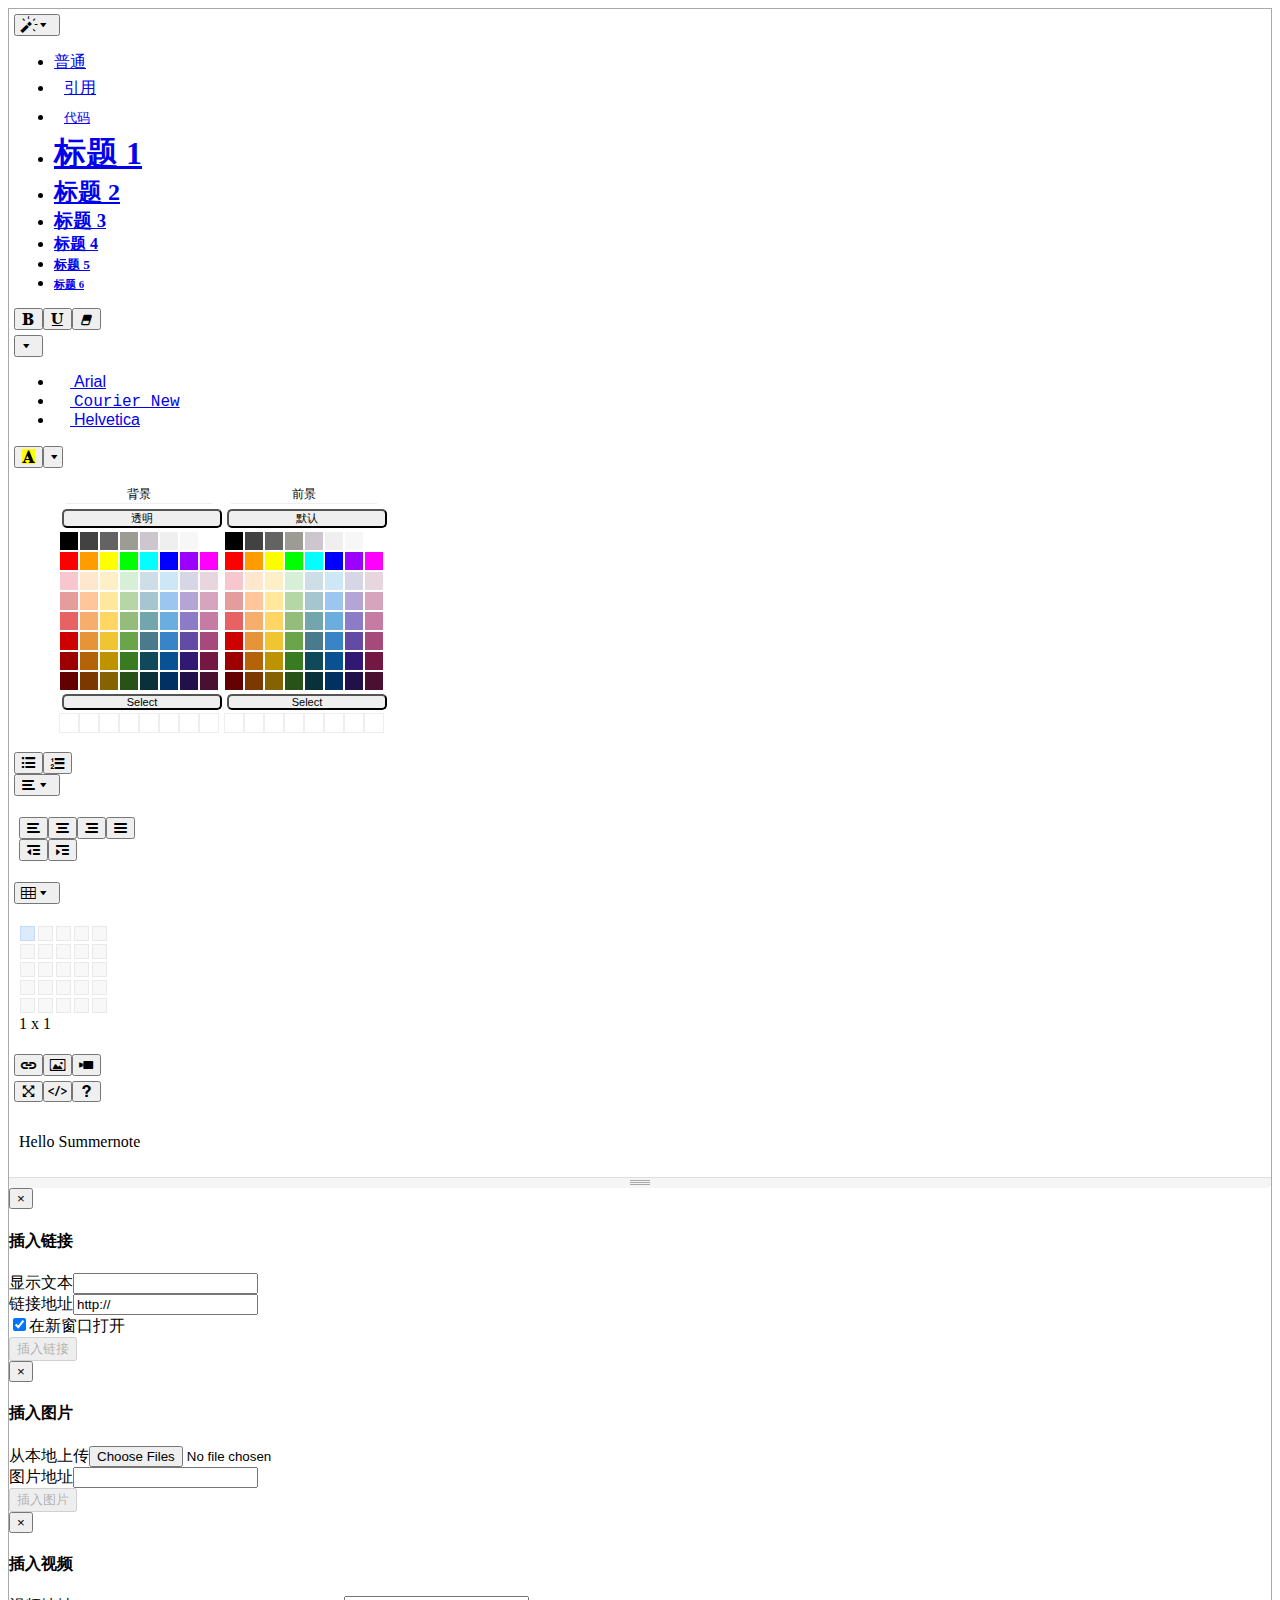
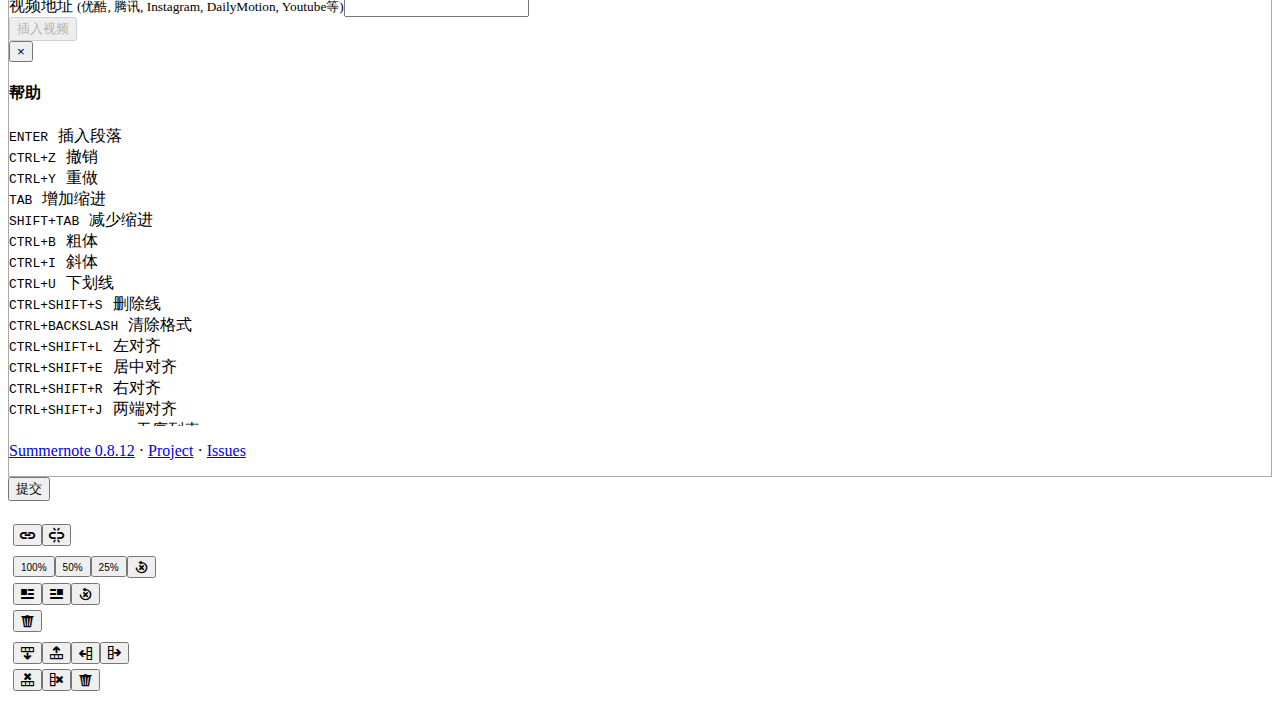
<file: web/product/kepu/upload.html>
<!DOCTYPE html>
<html lang="en">
<head>
    <meta charset="UTF-8">
    <title>上传科普产品</title>
    <link rel="stylesheet" href="http://www.jq22.com/jquery/bootstrap-3.3.4.css">
    <link href="../../dist/summernote.css" rel="stylesheet"/>
    <script src="../../js/jquery.js"></script>
    <script src="../../js/bootstrap.min.js"></script>
    <script src="../../dist/summernote.js"></script>
    <script src="../../dist/lang/summernote-zh-CN.js"></script>    <!-- 中文-->
</head>
<body>
    <div id="summernote"><p>Hello Summernote</p></div>
    <button type="button" onclick="uploadRtf();">提交</button>
    <script>
        $(document).ready(function() {
            $('#summernote').summernote({
                lang: 'zh-CN',
                callbacks:{
                    onImageUpload:function (files,editor,$editable) {
                        sendfile(files);
                    }
                }
            });
        });
        function uploadRtf() {
            var rtf = $('#summernote').summernote('code')
            var data = new FormData()
            data.append("rtfdata",rtf)
            $.ajax({
                url:'/UploadRtfServlet',
                data:data,
                type:'POST',
                cache : false,
                contentType : false,
                processData : false,
                success:function (data) {
                    console.log(data)
                },
                error:function () {
                    console.log("error")
                }
            })
        }
        function sendfile(files,editor,$editable) {
            var data = new FormData();
            data.append("ajaxFile",files[0]);
            console.log(data.get("ajaxFile"))
            $.ajax({
                url:'/UploadImgServlet',
                data:data,
                type:'POST',
                cache : false,
                contentType : false,
                processData : false,
                success:function (data) {
                    $('#summernote').summernote('insertImage',data,function ($image) {
                        $image.attr('height','200px')
                        $image.attr('width','200px')
                    })
                },
                error:function () {
                    console.log('error')
                }
            })
        }
    </script>
</body>
</html>
</file>
<file: web/dist/summernote.css>
@font-face{font-family:"summernote";font-style:normal;font-weight:normal;src:url("./font/summernote.eot?1d9aeaaff0a8939558a45be6cd52cd4c");src:url("./font/summernote.eot?1d9aeaaff0a8939558a45be6cd52cd4c#iefix") format("embedded-opentype"),url("./font/summernote.woff?1d9aeaaff0a8939558a45be6cd52cd4c") format("woff"),url("./font/summernote.ttf?1d9aeaaff0a8939558a45be6cd52cd4c") format("truetype")}[class^="note-icon-"]:before,[class*=" note-icon-"]:before{display:inline-block;font:normal normal normal 14px summernote;font-size:inherit;-webkit-font-smoothing:antialiased;text-decoration:inherit;text-rendering:auto;text-transform:none;vertical-align:middle;speak:none;-moz-osx-font-smoothing:grayscale}.note-icon-align-center:before,.note-icon-align-indent:before,.note-icon-align-justify:before,.note-icon-align-left:before,.note-icon-align-outdent:before,.note-icon-align-right:before,.note-icon-align:before,.note-icon-arrow-circle-down:before,.note-icon-arrow-circle-left:before,.note-icon-arrow-circle-right:before,.note-icon-arrow-circle-up:before,.note-icon-arrows-alt:before,.note-icon-arrows-h:before,.note-icon-arrows-v:before,.note-icon-bold:before,.note-icon-caret:before,.note-icon-chain-broken:before,.note-icon-circle:before,.note-icon-close:before,.note-icon-code:before,.note-icon-col-after:before,.note-icon-col-before:before,.note-icon-col-remove:before,.note-icon-eraser:before,.note-icon-float-left:before,.note-icon-float-none:before,.note-icon-float-right:before,.note-icon-font:before,.note-icon-frame:before,.note-icon-italic:before,.note-icon-link:before,.note-icon-magic:before,.note-icon-menu-check:before,.note-icon-minus:before,.note-icon-orderedlist:before,.note-icon-pencil:before,.note-icon-picture:before,.note-icon-question:before,.note-icon-redo:before,.note-icon-rollback:before,.note-icon-row-above:before,.note-icon-row-below:before,.note-icon-row-remove:before,.note-icon-special-character:before,.note-icon-square:before,.note-icon-strikethrough:before,.note-icon-subscript:before,.note-icon-summernote:before,.note-icon-superscript:before,.note-icon-table:before,.note-icon-text-height:before,.note-icon-trash:before,.note-icon-underline:before,.note-icon-undo:before,.note-icon-unorderedlist:before,.note-icon-video:before{display:inline-block;font-family:"summernote";font-style:normal;font-weight:normal;text-decoration:inherit}.note-icon-align-center:before{content:"\f101"}.note-icon-align-indent:before{content:"\f102"}.note-icon-align-justify:before{content:"\f103"}.note-icon-align-left:before{content:"\f104"}.note-icon-align-outdent:before{content:"\f105"}.note-icon-align-right:before{content:"\f106"}.note-icon-align:before{content:"\f107"}.note-icon-arrow-circle-down:before{content:"\f108"}.note-icon-arrow-circle-left:before{content:"\f109"}.note-icon-arrow-circle-right:before{content:"\f10a"}.note-icon-arrow-circle-up:before{content:"\f10b"}.note-icon-arrows-alt:before{content:"\f10c"}.note-icon-arrows-h:before{content:"\f10d"}.note-icon-arrows-v:before{content:"\f10e"}.note-icon-bold:before{content:"\f10f"}.note-icon-caret:before{content:"\f110"}.note-icon-chain-broken:before{content:"\f111"}.note-icon-circle:before{content:"\f112"}.note-icon-close:before{content:"\f113"}.note-icon-code:before{content:"\f114"}.note-icon-col-after:before{content:"\f115"}.note-icon-col-before:before{content:"\f116"}.note-icon-col-remove:before{content:"\f117"}.note-icon-eraser:before{content:"\f118"}.note-icon-float-left:before{content:"\f119"}.note-icon-float-none:before{content:"\f11a"}.note-icon-float-right:before{content:"\f11b"}.note-icon-font:before{content:"\f11c"}.note-icon-frame:before{content:"\f11d"}.note-icon-italic:before{content:"\f11e"}.note-icon-link:before{content:"\f11f"}.note-icon-magic:before{content:"\f120"}.note-icon-menu-check:before{content:"\f121"}.note-icon-minus:before{content:"\f122"}.note-icon-orderedlist:before{content:"\f123"}.note-icon-pencil:before{content:"\f124"}.note-icon-picture:before{content:"\f125"}.note-icon-question:before{content:"\f126"}.note-icon-redo:before{content:"\f127"}.note-icon-rollback:before{content:"\f128"}.note-icon-row-above:before{content:"\f129"}.note-icon-row-below:before{content:"\f12a"}.note-icon-row-remove:before{content:"\f12b"}.note-icon-special-character:before{content:"\f12c"}.note-icon-square:before{content:"\f12d"}.note-icon-strikethrough:before{content:"\f12e"}.note-icon-subscript:before{content:"\f12f"}.note-icon-summernote:before{content:"\f130"}.note-icon-superscript:before{content:"\f131"}.note-icon-table:before{content:"\f132"}.note-icon-text-height:before{content:"\f133"}.note-icon-trash:before{content:"\f134"}.note-icon-underline:before{content:"\f135"}.note-icon-undo:before{content:"\f136"}.note-icon-unorderedlist:before{content:"\f137"}.note-icon-video:before{content:"\f138"}.note-editor{position:relative}.note-editor .note-dropzone{position:absolute;z-index:100;display:none;color:#87cefa;background-color:#fff;opacity:.95}.note-editor .note-dropzone .note-dropzone-message{display:table-cell;font-size:28px;font-weight:700;text-align:center;vertical-align:middle}.note-editor .note-dropzone.hover{color:#098ddf}.note-editor.dragover .note-dropzone{display:table}.note-editor .note-editing-area{position:relative}.note-editor .note-editing-area .note-editable{outline:0}.note-editor .note-editing-area .note-editable sup{vertical-align:super}.note-editor .note-editing-area .note-editable sub{vertical-align:sub}.note-editor .note-editing-area img.note-float-left{margin-right:10px}.note-editor .note-editing-area img.note-float-right{margin-left:10px}.note-editor.note-frame{border:1px solid #a9a9a9}.note-editor.note-frame.codeview .note-editing-area .note-editable{display:none}.note-editor.note-frame.codeview .note-editing-area .note-codable{display:block}.note-editor.note-frame .note-editing-area{overflow:hidden}.note-editor.note-frame .note-editing-area .note-editable{padding:10px;overflow:auto;color:#000;word-wrap:break-word;background-color:#fff}.note-editor.note-frame .note-editing-area .note-editable[contenteditable="false"]{background-color:#e5e5e5}.note-editor.note-frame .note-editing-area .note-codable{display:none;width:100%;padding:10px;margin-bottom:0;font-family:Menlo,Monaco,monospace,sans-serif;font-size:14px;color:#ccc;background-color:#222;border:0;-webkit-border-radius:0;-moz-border-radius:0;border-radius:0;outline:0;box-shadow:none;-webkit-box-sizing:border-box;-moz-box-sizing:border-box;-ms-box-sizing:border-box;box-sizing:border-box;resize:none}.note-editor.note-frame.fullscreen{position:fixed;top:0;left:0;z-index:1050;width:100%!important}.note-editor.note-frame.fullscreen .note-editable{background-color:#fff}.note-editor.note-frame.fullscreen .note-resizebar{display:none}.note-editor.note-frame .note-status-output{display:block;width:100%;height:20px;margin-bottom:0;font-size:14px;line-height:1.42857143;color:#000;border:0;border-top:1px solid #e2e2e2}.note-editor.note-frame .note-status-output:empty{height:0;border-top:0 solid transparent}.note-editor.note-frame .note-status-output .pull-right{float:right!important}.note-editor.note-frame .note-status-output .text-muted{color:#777}.note-editor.note-frame .note-status-output .text-primary{color:#286090}.note-editor.note-frame .note-status-output .text-success{color:#3c763d}.note-editor.note-frame .note-status-output .text-info{color:#31708f}.note-editor.note-frame .note-status-output .text-warning{color:#8a6d3b}.note-editor.note-frame .note-status-output .text-danger{color:#a94442}.note-editor.note-frame .note-status-output .alert{padding:7px 10px 2px 10px;margin:-7px 0 0 0;color:#000;background-color:#f5f5f5;border-radius:0}.note-editor.note-frame .note-status-output .alert .note-icon{margin-right:5px}.note-editor.note-frame .note-status-output .alert-success{color:#3c763d!important;background-color:#dff0d8!important}.note-editor.note-frame .note-status-output .alert-info{color:#31708f!important;background-color:#d9edf7!important}.note-editor.note-frame .note-status-output .alert-warning{color:#8a6d3b!important;background-color:#fcf8e3!important}.note-editor.note-frame .note-status-output .alert-danger{color:#a94442!important;background-color:#f2dede!important}.note-editor.note-frame .note-statusbar{background-color:#f5f5f5;border-top:1px solid #ddd;border-bottom-right-radius:4px;border-bottom-left-radius:4px}.note-editor.note-frame .note-statusbar .note-resizebar{width:100%;height:9px;padding-top:1px;cursor:ns-resize}.note-editor.note-frame .note-statusbar .note-resizebar .note-icon-bar{width:20px;margin:1px auto;border-top:1px solid #a9a9a9}.note-editor.note-frame .note-statusbar.locked .note-resizebar{cursor:default}.note-editor.note-frame .note-statusbar.locked .note-resizebar .note-icon-bar{display:none}.note-editor.note-frame .note-placeholder{padding:10px}.note-popover.popover{max-width:none}.note-popover.popover .popover-content a{display:inline-block;max-width:200px;overflow:hidden;text-overflow:ellipsis;white-space:nowrap;vertical-align:middle}.note-popover.popover .arrow{left:20px!important}.note-toolbar{position:relative;z-index:500}.note-popover .popover-content,.panel-heading.note-toolbar{padding:0 0 5px 5px;margin:0}.note-popover .popover-content>.btn-group,.panel-heading.note-toolbar>.btn-group{margin-top:5px;margin-right:5px;margin-left:0}.note-popover .popover-content .btn-group .note-table,.panel-heading.note-toolbar .btn-group .note-table{min-width:0;padding:5px}.note-popover .popover-content .btn-group .note-table .note-dimension-picker,.panel-heading.note-toolbar .btn-group .note-table .note-dimension-picker{font-size:18px}.note-popover .popover-content .btn-group .note-table .note-dimension-picker .note-dimension-picker-mousecatcher,.panel-heading.note-toolbar .btn-group .note-table .note-dimension-picker .note-dimension-picker-mousecatcher{position:absolute!important;z-index:3;width:10em;height:10em;cursor:pointer}.note-popover .popover-content .btn-group .note-table .note-dimension-picker .note-dimension-picker-unhighlighted,.panel-heading.note-toolbar .btn-group .note-table .note-dimension-picker .note-dimension-picker-unhighlighted{position:relative!important;z-index:1;width:5em;height:5em;background:url('[data-uri]') repeat}.note-popover .popover-content .btn-group .note-table .note-dimension-picker .note-dimension-picker-highlighted,.panel-heading.note-toolbar .btn-group .note-table .note-dimension-picker .note-dimension-picker-highlighted{position:absolute!important;z-index:2;width:1em;height:1em;background:url('[data-uri]') repeat}.note-popover .popover-content .note-style .dropdown-style blockquote,.panel-heading.note-toolbar .note-style .dropdown-style blockquote,.note-popover .popover-content .note-style .dropdown-style pre,.panel-heading.note-toolbar .note-style .dropdown-style pre{padding:5px 10px;margin:0}.note-popover .popover-content .note-style .dropdown-style h1,.panel-heading.note-toolbar .note-style .dropdown-style h1,.note-popover .popover-content .note-style .dropdown-style h2,.panel-heading.note-toolbar .note-style .dropdown-style h2,.note-popover .popover-content .note-style .dropdown-style h3,.panel-heading.note-toolbar .note-style .dropdown-style h3,.note-popover .popover-content .note-style .dropdown-style h4,.panel-heading.note-toolbar .note-style .dropdown-style h4,.note-popover .popover-content .note-style .dropdown-style h5,.panel-heading.note-toolbar .note-style .dropdown-style h5,.note-popover .popover-content .note-style .dropdown-style h6,.panel-heading.note-toolbar .note-style .dropdown-style h6,.note-popover .popover-content .note-style .dropdown-style p,.panel-heading.note-toolbar .note-style .dropdown-style p{padding:0;margin:0}.note-popover .popover-content .note-color-all .dropdown-menu,.panel-heading.note-toolbar .note-color-all .dropdown-menu{min-width:337px}.note-popover .popover-content .note-color .dropdown-toggle,.panel-heading.note-toolbar .note-color .dropdown-toggle{width:20px;padding-left:5px}.note-popover .popover-content .note-color .dropdown-menu .note-palette,.panel-heading.note-toolbar .note-color .dropdown-menu .note-palette{display:inline-block;width:160px;margin:0}.note-popover .popover-content .note-color .dropdown-menu .note-palette:first-child,.panel-heading.note-toolbar .note-color .dropdown-menu .note-palette:first-child{margin:0 5px}.note-popover .popover-content .note-color .dropdown-menu .note-palette .note-palette-title,.panel-heading.note-toolbar .note-color .dropdown-menu .note-palette .note-palette-title{margin:2px 7px;font-size:12px;text-align:center;border-bottom:1px solid #eee}.note-popover .popover-content .note-color .dropdown-menu .note-palette .note-color-reset,.panel-heading.note-toolbar .note-color .dropdown-menu .note-palette .note-color-reset,.note-popover .popover-content .note-color .dropdown-menu .note-palette .note-color-select,.panel-heading.note-toolbar .note-color .dropdown-menu .note-palette .note-color-select{width:100%;padding:0 3px;margin:3px;font-size:11px;cursor:pointer;-webkit-border-radius:5px;-moz-border-radius:5px;border-radius:5px}.note-popover .popover-content .note-color .dropdown-menu .note-palette .note-color-row,.panel-heading.note-toolbar .note-color .dropdown-menu .note-palette .note-color-row{height:20px}.note-popover .popover-content .note-color .dropdown-menu .note-palette .note-color-reset:hover,.panel-heading.note-toolbar .note-color .dropdown-menu .note-palette .note-color-reset:hover{background:#eee}.note-popover .popover-content .note-color .dropdown-menu .note-palette .note-color-select-btn,.panel-heading.note-toolbar .note-color .dropdown-menu .note-palette .note-color-select-btn{display:none}.note-popover .popover-content .note-color .dropdown-menu .note-palette .note-holder-custom .note-color-btn,.panel-heading.note-toolbar .note-color .dropdown-menu .note-palette .note-holder-custom .note-color-btn{border:1px solid #eee}.note-popover .popover-content .note-para .dropdown-menu,.panel-heading.note-toolbar .note-para .dropdown-menu{min-width:216px;padding:5px}.note-popover .popover-content .note-para .dropdown-menu>div:first-child,.panel-heading.note-toolbar .note-para .dropdown-menu>div:first-child{margin-right:5px}.note-popover .popover-content .dropdown-menu,.panel-heading.note-toolbar .dropdown-menu{min-width:90px}.note-popover .popover-content .dropdown-menu.right,.panel-heading.note-toolbar .dropdown-menu.right{right:0;left:auto}.note-popover .popover-content .dropdown-menu.right::before,.panel-heading.note-toolbar .dropdown-menu.right::before{right:9px;left:auto!important}.note-popover .popover-content .dropdown-menu.right::after,.panel-heading.note-toolbar .dropdown-menu.right::after{right:10px;left:auto!important}.note-popover .popover-content .dropdown-menu.note-check li a i,.panel-heading.note-toolbar .dropdown-menu.note-check li a i{color:deepskyblue;visibility:hidden}.note-popover .popover-content .dropdown-menu.note-check li a.checked i,.panel-heading.note-toolbar .dropdown-menu.note-check li a.checked i{visibility:visible}.note-popover .popover-content .note-fontsize-10,.panel-heading.note-toolbar .note-fontsize-10{font-size:10px}.note-popover .popover-content .note-color-palette,.panel-heading.note-toolbar .note-color-palette{line-height:1}.note-popover .popover-content .note-color-palette div .note-color-btn,.panel-heading.note-toolbar .note-color-palette div .note-color-btn{width:20px;height:20px;padding:0;margin:0;border:1px solid #fff}.note-popover .popover-content .note-color-palette div .note-color-btn:hover,.panel-heading.note-toolbar .note-color-palette div .note-color-btn:hover{border:1px solid #000}.note-dialog>div{display:none}.note-dialog .form-group{margin-right:0;margin-left:0}.note-dialog .note-modal-form{margin:0}.note-dialog .note-image-dialog .note-dropzone{min-height:100px;margin-bottom:10px;font-size:30px;line-height:4;color:lightgray;text-align:center;border:4px dashed lightgray}@-moz-document url-prefix(){.note-image-input{height:auto}}.note-placeholder{position:absolute;display:none;color:gray}.note-handle .note-control-selection{position:absolute;display:none;border:1px solid #000}.note-handle .note-control-selection>div{position:absolute}.note-handle .note-control-selection .note-control-selection-bg{width:100%;height:100%;background-color:#000;-webkit-opacity:.3;-khtml-opacity:.3;-moz-opacity:.3;opacity:.3;-ms-filter:alpha(opacity=30);filter:alpha(opacity=30)}.note-handle .note-control-selection .note-control-handle{width:7px;height:7px;border:1px solid #000}.note-handle .note-control-selection .note-control-holder{width:7px;height:7px;border:1px solid #000}.note-handle .note-control-selection .note-control-sizing{width:7px;height:7px;background-color:#fff;border:1px solid #000}.note-handle .note-control-selection .note-control-nw{top:-5px;left:-5px;border-right:0;border-bottom:0}.note-handle .note-control-selection .note-control-ne{top:-5px;right:-5px;border-bottom:0;border-left:none}.note-handle .note-control-selection .note-control-sw{bottom:-5px;left:-5px;border-top:0;border-right:0}.note-handle .note-control-selection .note-control-se{right:-5px;bottom:-5px;cursor:se-resize}.note-handle .note-control-selection .note-control-se.note-control-holder{cursor:default;border-top:0;border-left:none}.note-handle .note-control-selection .note-control-selection-info{right:0;bottom:0;padding:5px;margin:5px;font-size:12px;color:#fff;background-color:#000;-webkit-border-radius:5px;-moz-border-radius:5px;border-radius:5px;-webkit-opacity:.7;-khtml-opacity:.7;-moz-opacity:.7;opacity:.7;-ms-filter:alpha(opacity=70);filter:alpha(opacity=70)}.note-hint-popover{min-width:100px;padding:2px}.note-hint-popover .popover-content{max-height:150px;padding:3px;overflow:auto}.note-hint-popover .popover-content .note-hint-group .note-hint-item{display:block!important;padding:3px}.note-hint-popover .popover-content .note-hint-group .note-hint-item.active,.note-hint-popover .popover-content .note-hint-group .note-hint-item:hover{display:block;clear:both;font-weight:400;line-height:1.4;color:#fff;text-decoration:none;white-space:nowrap;cursor:pointer;background-color:#428bca;outline:0}
</file>
